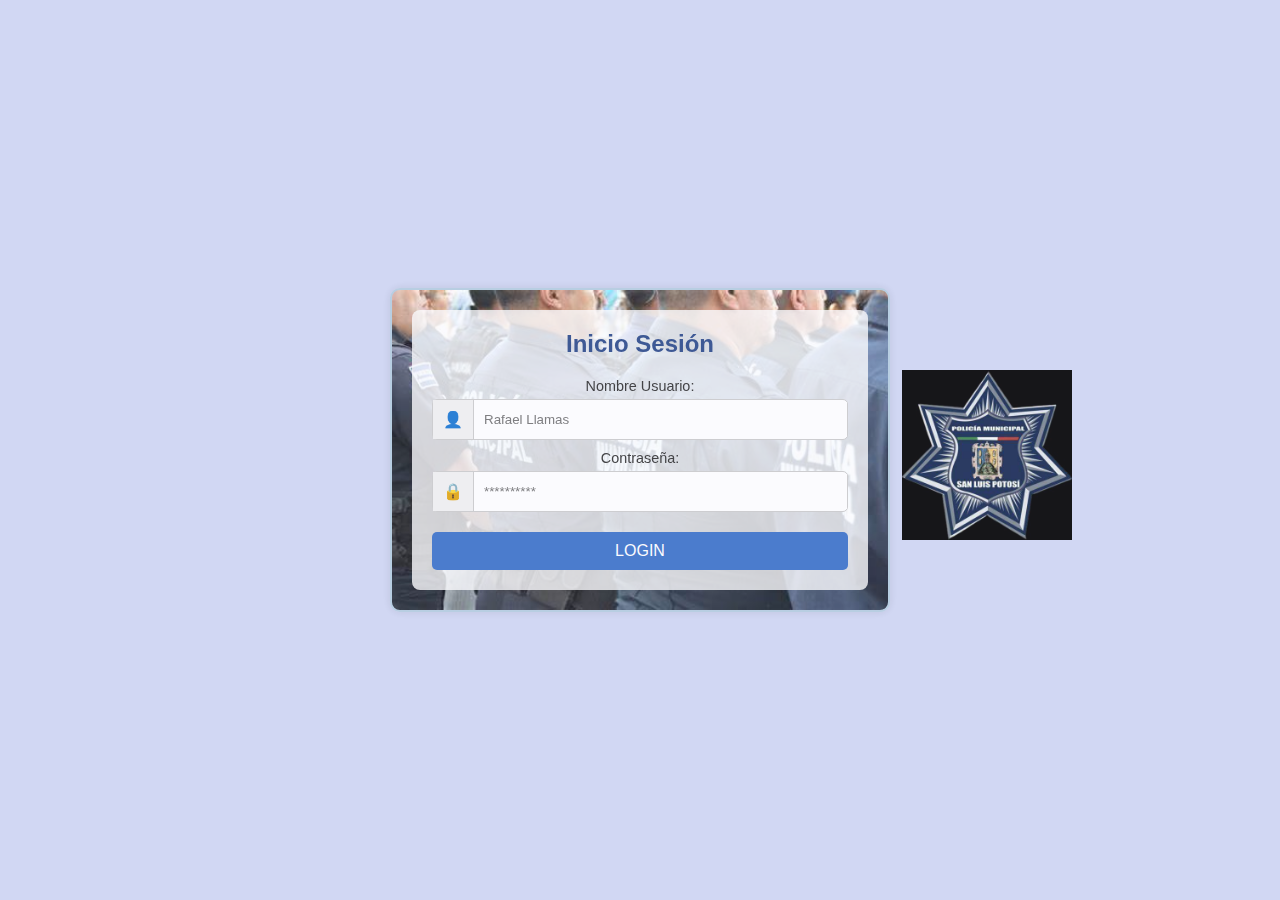
<file: index.html>
<!DOCTYPE html>
<html lang="es">
<head>
    <meta charset="UTF-8">
    <meta name="viewport" content="width=device-width, initial-scale=1.0">
    <title>Inicio de Sesión</title>
    <link rel="stylesheet" href="styles.css">
</head>
<body>
    <div class="login-container">
        <div class="login-box">
            <h2>Inicio Sesión</h2>
            <form action="login.php" method="POST">
                <label for="username">Nombre Usuario:</label>
                <div class="input-group">
                    <span class="icon">👤</span>
                    <input type="text" id="username" name="username" placeholder="Rafael Llamas" required>
                </div>
                <label for="password">Contraseña:</label>
                <div class="input-group">
                    <span class="icon">🔒</span>
                    <input type="password" id="password" name="password" placeholder="**********" required>
                </div>
                <button type="submit">LOGIN</button>
            </form>
        </div>
        <div class="logo-container">
            <img src="logo.jpg" alt="Policía Municipal Logo">
        </div>
    </div>
</body>
</html>
</file>
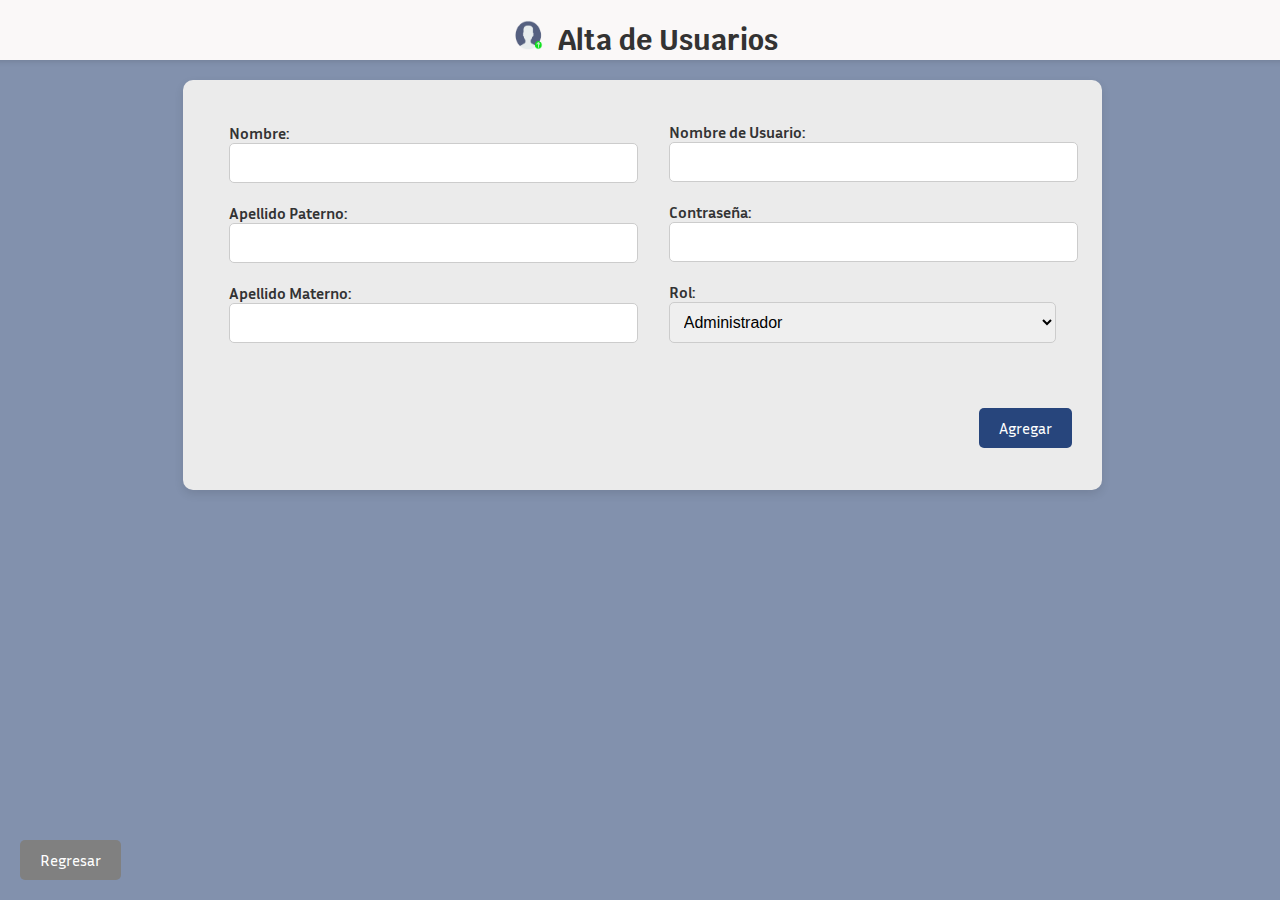
<file: administrador/alta_us.html>
<!DOCTYPE html>
<html lang="es">
<head>
    <meta charset="UTF-8">
    <meta name="viewport" content="width=device-width, initial-scale=1.0">
    <title>Alta Usuarios</title>
    <link rel="stylesheet" href="estilos.css">
    <link href="https://fonts.googleapis.com/css2?family=Krub:wght@400;700&family=Inria+Sans:wght@400;700&display=swap" rel="stylesheet">
</head>
<body>
    <!-- Encabezado blanco -->
    <div class="header-container">
        <div class="header">
            <img src="alta.png" alt="Icono Alta" class="icono-alta">
            <h1>Alta de Usuarios</h1>
        </div>
    </div>
    <form action="alta.php" method="POST">
    <!-- Contenedor del formulario gris -->
    <div class="form-container">
    
        <!-- Campos del lado izquierdo -->
        <div class="left-container">
            <div class="form-group">
                <label for="nombre">Nombre:</label>
                <input type="text" id="nombre" name="nombre" required>
            </div>
            <div class="form-group">
                <label for="apellido_paterno">Apellido Paterno:</label>
                <input type="text" id="apellido_paterno" name="apellido_paterno" required>
            </div>
            <div class="form-group">
                <label for="apellido_materno">Apellido Materno:</label>
                <input type="text" id="apellido_materno" name="apellido_materno" required>
            </div>
        </div>

        <!-- Campos del lado derecho -->
        <div class="right-container">
            <div class="form-group">
                <label for="usuario">Nombre de Usuario:</label>
                <input type="text" id="usuario" name="usuario" required>
            </div>
            <div class="form-group">
                <label for="contrasena">Contraseña:</label>
                <input type="password" id="contrasena" name="contrasena" required>
            </div>
            <div class="form-group">
                <label for="rol">Rol:</label>
                <select id="rol" name="rol" required>
                    <option value="1">Administrador</option>
                    <option value="2">Analista</option>
                </select>
            </div>
        </div>
       
        <div class="btn-agregar-container">
            <button class="btn-agregar">Agregar</button>
        </div>
 
    </div>
    </form>
   
    <button type="button" class="btn-regresar" onclick="window.location.href='seleccion_admin.html'">Regresar</button>
    
</body>
</html>
</file>
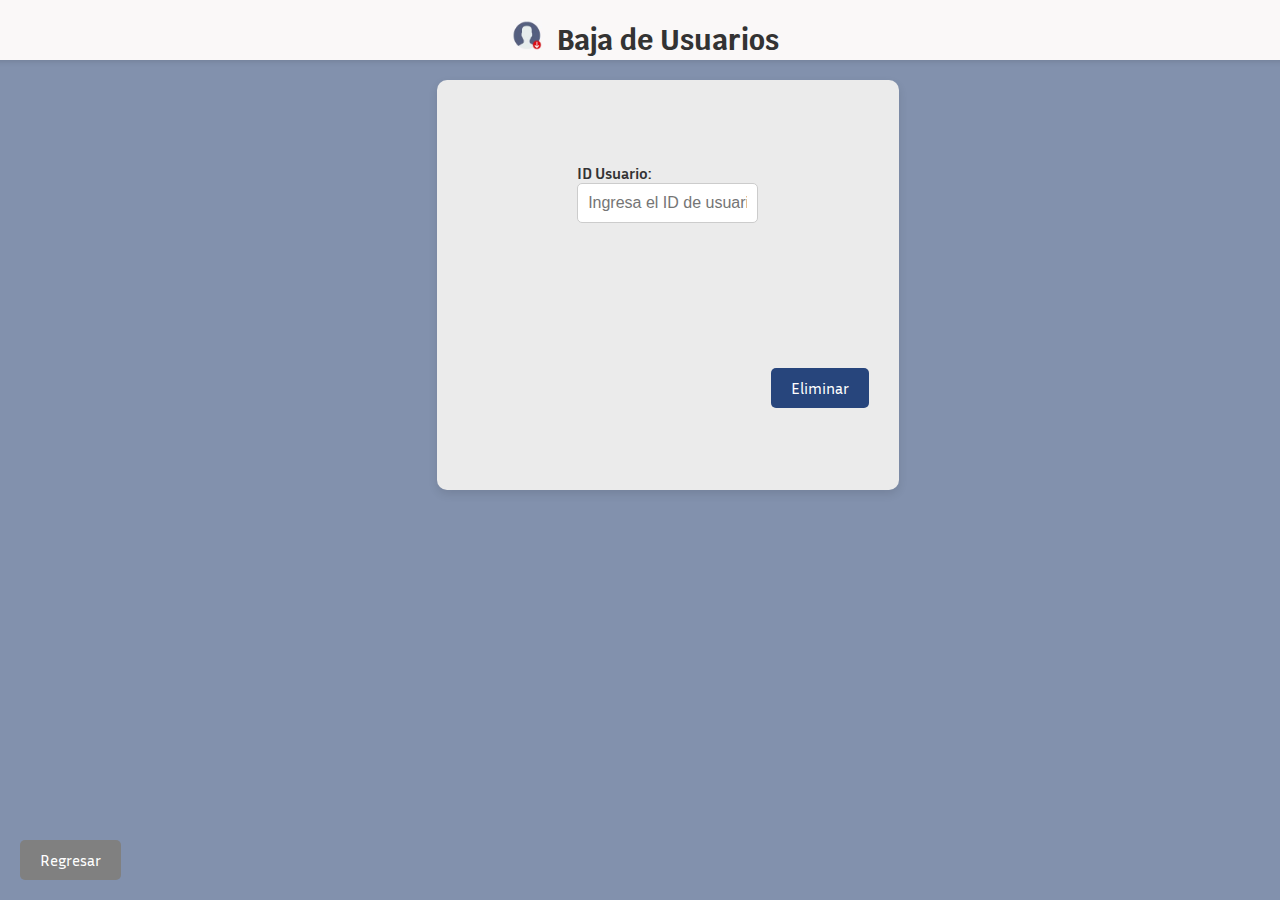
<file: administrador/baja_us.html>
<!DOCTYPE html>
<html lang="es">
<head>
    <meta charset="UTF-8">
    <meta name="viewport" content="width=device-width, initial-scale=1.0">
    <title>Baja Usuarios</title>
    <link rel="stylesheet" href="estilos.css">
    <link href="https://fonts.googleapis.com/css2?family=Krub:wght@400;700&family=Inria+Sans:wght@400;700&display=swap" rel="stylesheet">
</head>
<body>
    <!-- Encabezado blanco -->
    <div class="header-container">
        <div class="header">
            <img src="baja.jpg" alt="Icono Baja" class="icono-alta">
            <h1>Baja de Usuarios</h1>
        </div>
    </div>

    <!-- Formulario para enviar el ID Usuario -->
    <form action="baja.php" method="POST">
        <!-- Contenedor del formulario gris -->
        <div class="form-container">
            <!-- Campos del lado izquierdo -->
            <div class="left-container">
                <div class="form-group">
                    <label for="idus">ID Usuario:</label>
                    <div class="input-group">
                        <input type="text" id="idus" name="idus" placeholder="Ingresa el ID de usuario" required>
                    </div>
                </div>
            </div>

          
            <div class="btn-agregar-container">
                <button class="btn-agregar" type="submit">Eliminar</button>
            </div>
        </div>
    </form>


    <button type="button" class="btn-regresar" onclick="window.location.href='seleccion_admin.html'">Regresar</button>
</body>
</html>
</file>
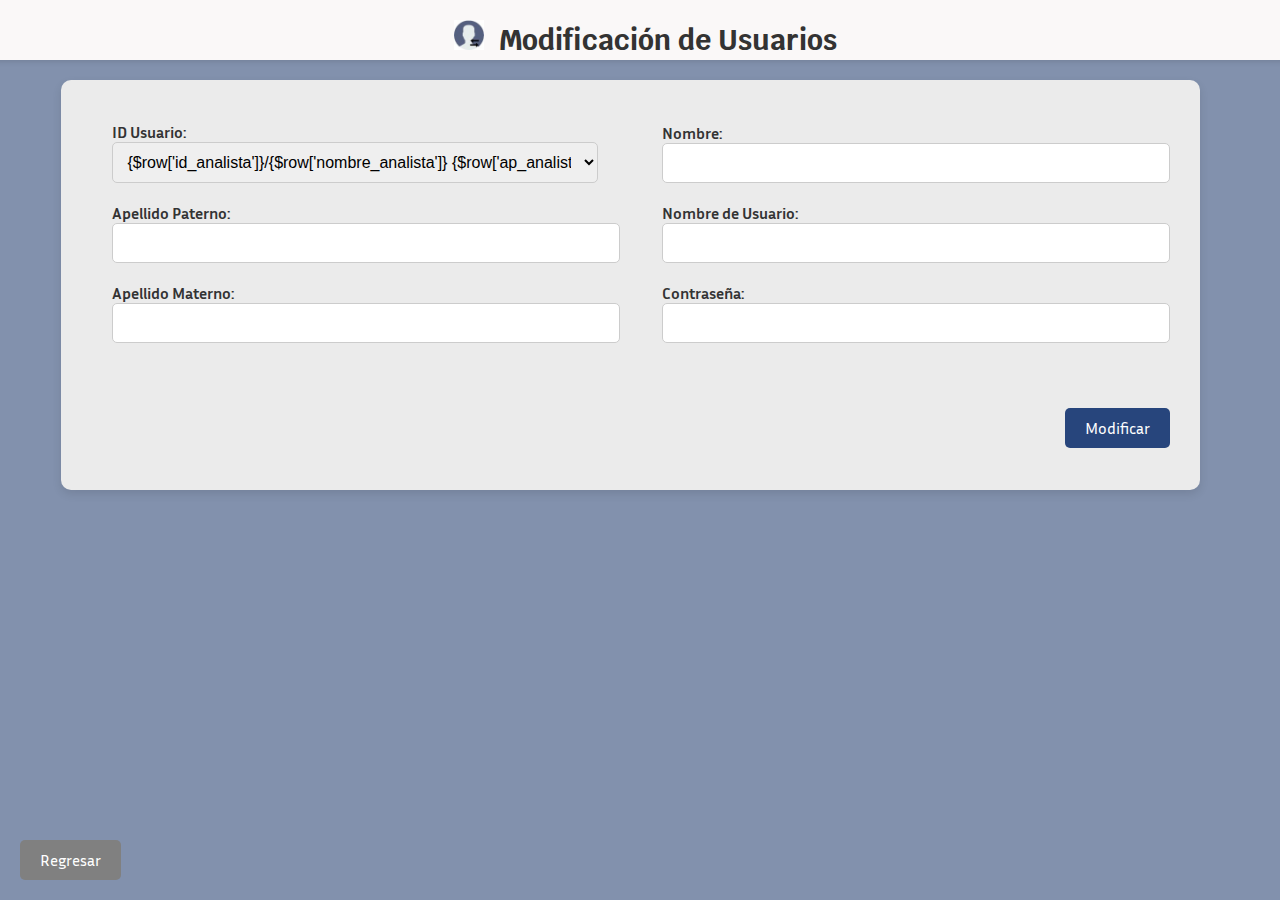
<file: administrador/modificación_us.html>
<!DOCTYPE html>
<html lang="es">
    <head>
        <meta charset="UTF-8">
        <meta name="viewport" content="width=device-width, initial-scale=1.0">
        <title>Alta Usuarios</title>
        <link rel="stylesheet" href="estilos.css">
        <link href="https://fonts.googleapis.com/css2?family=Krub:wght@400;700&family=Inria+Sans:wght@400;700&display=swap" rel="stylesheet">
    </head>
<body>
    <!-- Encabezado blanco -->
    <div class="header-container">
        <div class="header">
            <img src="modificacion.jpg" alt="Icono Alta" class="icono-alta">
            <h1>Modificación de Usuarios</h1>
        </div>
    </div>
    <form action="modificacion.php" method="POST">
    <!-- Contenedor del formulario gris -->
    <div class="form-container">
        <!-- Campos del lado izquierdo -->
        <div class="left-container">
            <div class="form-group">
                <label for="idus">ID Usuario:</label>
                <select id="idus" name="idus" required onchange="cargarDatos()">
                </select>
                <script>
                    // Cargar IDs al cargar la página
                    document.addEventListener("DOMContentLoaded", function () {
                            fetch("cargar_analistas.php")
                                .then(response => {
                                    if (!response.ok) {
                                        throw new Error("Error al cargar datos de analistas");
                                    }
                                    return response.text();
                                })
                                .then(data => {
                                    console.log(data); // Verifica qué datos se reciben
                                    document.getElementById("idus").innerHTML = data;
                                })
                                .catch(error => {
                                    console.error("Hubo un problema:", error);
                                });
                        });
                
                    
                </script>
            </div>
            <div class="form-group">
                <label for="apellido_paterno">Apellido Paterno:</label>
                <input type="text" id="apellido_paterno" name="apellido_paterno" required>
            </div>
            <div class="form-group">
                <label for="apellido_materno">Apellido Materno:</label>
                <input type="text" id="apellido_materno" name="apellido_materno" required>
            </div>
        </div>
    </form>

        <!-- Campos del lado derecho -->
        <div class="right-container">
            <div class="form-group">
                <label for="nombre">Nombre:</label>
                <input type="text" id="nombre" name="nombre" required>
            </div>
            <div class="form-group">
                <label for="usuario">Nombre de Usuario:</label>
                <input type="text" id="usuario" name="usuario" required>
            </div>
            <div class="form-group">
                <label for="contrasena">Contraseña:</label>
                <input type="password" id="contrasena" name="contrasena" required>
                   
            </div>
        </div>
    
        <div class="btn-agregar-container">
            <button class="btn-agregar">Modificar</button>
        </div>
        
    </div>

  
    <button type="button" class="btn-regresar" onclick="window.location.href='seleccion_admin.html'">Regresar</button>

</body>
</html>
</file>
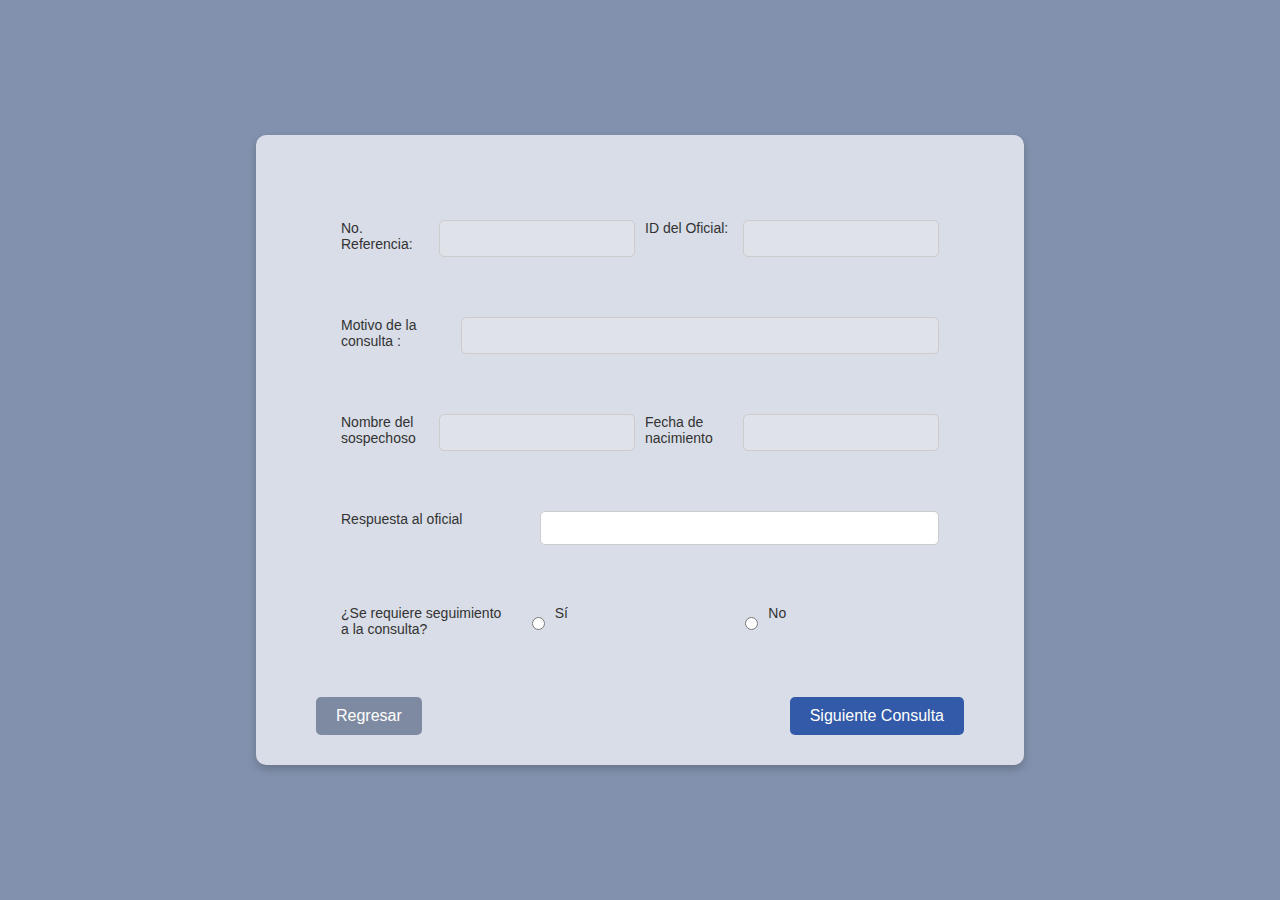
<file: administrador/reporte-sospechoso.html>
<!DOCTYPE html>
<html lang="es">
<head>
    <meta charset="UTF-8">
    <meta name="viewport" content="width=device-width, initial-scale=1.0">
    <title>Consulta</title>
    <link rel="stylesheet" href="styles.css">
    <script src="https://code.jquery.com/jquery-3.6.0.min.js"></script>
</head>
<body>
    <div class="container">
        <form class="form" id="consulta-form">
            <div class="form-group">
                <label for="referencia">No. Referencia:</label>
                <input type="text" id="referencia" name="referencia" disabled>
                
                <label for="id-oficial">ID del Oficial:</label>
                <input type="text" id="id-oficial" name="id-oficial" disabled>
            </div>

            <div class="form-group2">
                <label for="motivo">Motivo de la consulta :</label>
                <input type="text" id="motivo" name="motivo" disabled>
            </div>

            <div class="form-group">
                <label for="nombre-sospechoso">Nombre del sospechoso</label>
                <input type="text" id="nombre_sospechoso" name="nombre_sospechoso" disabled>
                
                <label for="fecha">Fecha de nacimiento</label>
                <input type="text" id="fecha" name="fecha"  disabled>
            </div>

            <div class="form-group">
                <label for="respuesta">Respuesta al oficial</label>
                <input type="text" id="respuesta" name="respuesta" required>
            </div>

            <div class="form-group">
                <label for="respuesta">¿Se requiere seguimiento a la consulta?</label><br>
                <input type="radio" id="si" name="seguimiento" value="si" required>
                <label for="si">Sí</label><br>
                <input type="radio" id="no" name="seguimiento" value="no" required>
                <label for="no">No</label>
            </div>

            <div class="button-container">
                <button type="button" class="button" id="regresar">Regresar</button>
                <button type="submit" class="button" id="siguiente-consulta" disabled>Siguiente Consulta</button>
            </div>
        </form>
    </div>

    <script>
        $(document).ready(function() {
            // Hacer la solicitud AJAX para obtener los datos
            function obtenerDatos() {
                $.ajax({
                    url: 'obtener_datosS.php', // Archivo PHP que obtiene los datos
                    type: 'GET',
                    success: function(response) {
                        // Supongamos que la respuesta es un objeto JSON
                        const data = JSON.parse(response);

                        // Rellenar los campos del formulario con los datos obtenidos
                        $('#referencia').val(data.referencia);
                        $('#id-oficial').val(data.id_oficial);
                        $('#motivo').val(data.motivo);
                        $('#nombre_sospechoso').val(data.nombre_sospechoso);
                        $('#fecha').val(data.fechaNacimiento);

                        // Validar si los campos tienen "En espera"
                        validarBotonRegresar(data);

                        // Verificar si se necesita recargar la página
                        recargarPaginaSiEnEspera(data);
                    }
                });
            }

            // Validar si los campos contienen "En espera"
            function validarBotonRegresar(data) {
                const camposEnEspera = [
                    data.referencia,
                    data.id_oficial,
                    data.motivo,
                    data.nombre_sospechoso,
                    data.fecha
                ];

                const botonRegresar = $('#regresar');

                // Si algún campo tiene "En espera", habilitar el botón "Regresar"
                if (camposEnEspera.includes("En espera")) {
                    botonRegresar.prop('disabled', false);
                } else {
                    botonRegresar.prop('disabled', true);
                }
            }

            // Llamar a la función para obtener los datos al cargar la página
            obtenerDatos();

            // Función para validar los campos
            function validateForm() {
                const respuesta = $('#respuesta').val().trim(); // Respuesta oficial
                const seguimiento = $('input[name="seguimiento"]:checked').val(); // Seguimiento

                // Verificar que ambos campos estén llenos
                if (respuesta !== "" && seguimiento) {
                    $('#siguiente-consulta').prop('disabled', false); // Habilitar el botón
                    $('#regresar').prop('disabled', true); 
                    return true; // Los datos están completos
                } else {
                    $('#siguiente-consulta').prop('disabled', true); // Deshabilitar el botón
                    return false; // Los datos no están completos
                }
            }

            // Validar los campos cuando el valor cambie
            $('#respuesta, input[name="seguimiento"]').on('input change', function() {
                validateForm(); // Llamar a la función de validación cada vez que un campo cambie
            });

            // Función para enviar el SMS al oficial
            function enviarSMS() {
                const referencia = $('#referencia').val();
                const id_oficial = $('#id-oficial').val();
                const respuesta = $('#respuesta').val();
                const seguimiento = $('input[name="seguimiento"]:checked').val();

                // Enviar los datos al servidor para que se envíe el mensaje SMS
                $.ajax({
                    url: 'envia_msjS.php', // Archivo PHP que maneja el envío del SMS
                    type: 'POST',
                    data: {
                        referencia: referencia,
                        id_oficial: id_oficial,
                        respuesta: respuesta,
                        seguimiento: seguimiento
                    },
                    success: function(response) {
                        alert(response); // Muestra la respuesta del servidor (ej. "Mensaje enviado exitosamente")
                        location.reload(); // Recargar la página o lo que desees
                    },
                    error: function() {
                        alert("Hubo un error al intentar enviar el mensaje.");
                    }
                });
            }

            function recargarPaginaSiEnEspera(data) {
                const camposEnEspera = [
                    data.referencia,
                    data.id_oficial,
                    data.motivo,
                    data.nombre_sospechoso,
                    data.fecha
                ];

                // Si algún campo tiene "En espera", recargar la página cada 5 segundos
                if (camposEnEspera.includes("En espera")) {
                    setTimeout(function() {
                        location.reload(); // Recargar la página
                    }, 5000); // Recarga cada 5 segundos
                }
            }


            // Evento para el botón "Siguiente Consulta"
            $('#siguiente-consulta').click(function(e) {
                e.preventDefault(); // Prevenir el comportamiento por defecto del botón (submit)

                // Validar antes de hacer la acción
                if (validateForm()) {
                    // Si la validación es correcta, enviar el mensaje al oficial
                    enviarSMS(); // Llamar a la función para enviar el SMS
                } else {
                    alert("Por favor, completa todos los campos antes de continuar.");
                }
            });

            // Evento para el botón "Regresar"
            $('#regresar').click(function(e) {
                e.preventDefault(); // Prevenir el comportamiento por defecto del botón (submit)

                // Validar antes de hacer la acción
                if (!$(this).prop('disabled')) {
                    window.location.href = 'seleccion_analista.html'; // Redirigir a otra página
                }
            });
            
        });
    </script>
   
</body>
</html>
</file>
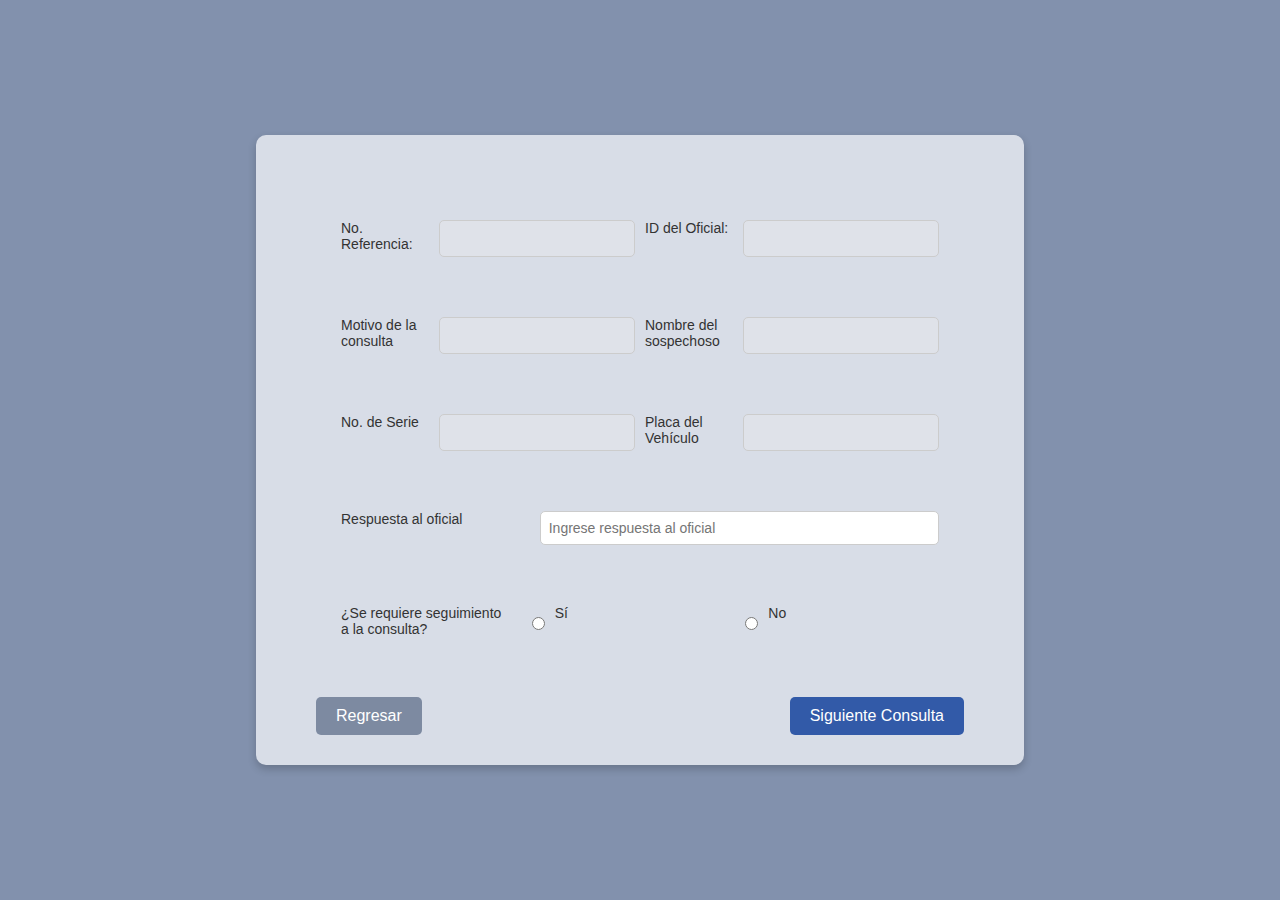
<file: administrador/reporte-vehiculo.html>
<!DOCTYPE html>
<html lang="es">
<head>
    <meta charset="UTF-8">
    <meta name="viewport" content="width=device-width, initial-scale=1.0">
    <title>Consulta</title>
    <link rel="stylesheet" href="styles.css">
    <script src="https://code.jquery.com/jquery-3.6.0.min.js"></script>
</head>
<body>
    <div class="container">
        <form class="form" id="consulta-form">
            <div class="form-group">
                <label for="referencia">No. Referencia:</label>
                <input type="text" id="referencia" name="referencia" disabled>
                
                <label for="id-oficial">ID del Oficial:</label>
                <input type="text" id="id-oficial"  name="id-oficial" disabled>
            </div>

            <div class="form-group">
                <label for="motivo">Motivo de la consulta</label>
                <input type="text" id="motivo" name="motivo" disabled>

                <label for="nombre-sospechoso">Nombre del sospechoso</label>
                <input type="text" id="nombre_sospechoso" name="nombre_sospechoso" disabled>
            </div>

            <div class="form-group">
                <label for="nombre-sospechoso">No. de Serie</label>
                <input type="text" id="no_serie" name="no_serie" disabled>
                
                <label for="placa">Placa del Vehículo</label>
                <input type="text" id="placa" name="placa" disabled>
            </div>

            <div class="form-group">
                <label for="respuesta">Respuesta al oficial</label>
                <input type="text" id="respuesta" placeholder="Ingrese respuesta al oficial" required>
            </div>

            <div class="form-group">
                <label for="respuesta">¿Se requiere seguimiento a la consulta?</label><br>
                <input type="radio" id="si" name="seguimiento" value="si" required>
                <label for="si">Sí</label><br>
                <input type="radio" id="no" name="seguimiento" value="no" required>
                <label for="no">No</label>
            </div>

            <!-- Contenedor para el mensaje de advertencia -->
            <p id="warning-message" style="color: red; display: none;">Por favor, completa todos los campos antes de enviar.</p>

            <div class="button-container">
                <button type="button" class="button" id="regresar">Regresar</button>
                <button type="submit" class="button" id="siguiente-consulta" disabled>Siguiente Consulta</button>
            </div>
        </form>
    </div>
    <script>
        $(document).ready(function() {
            // Hacer la solicitud AJAX para obtener los datos
            function obtenerDatos() {
                $.ajax({
                    url: 'obtener_datosV.php', // Archivo PHP que obtiene los datos
                    type: 'GET',
                    success: function (response) {
                        const data = JSON.parse(response);

                        // Rellenar los campos del formulario con los datos obtenidos
                        $('#referencia').val(data.referencia);
                        $('#id-oficial').val(data.id_oficial);
                        $('#motivo').val(data.motivo);
                        $('#nombre_sospechoso').val(data.nombre_sospechoso);
                        $('#no_serie').val(data.no_serie);
                        $('#placa').val(data.placa);

                        // Validar si los campos tienen "En espera"
                        validarBotonRegresar(data);

                        // Verificar si se necesita recargar la página
                        recargarPaginaSiEnEspera(data);
                    },
                    error: function () {
                        alert("Error al obtener los datos.");
                    }
                });
            }

            // Validar si los campos contienen "En espera"
            function validarBotonRegresar(data) {
                const camposEnEspera = [
                    data.referencia,
                    data.id_oficial,
                    data.motivo,
                    data.nombre_sospechoso,
                    data.no_serie,
                    data.placa,
                ];

                const botonRegresar = $('#regresar');

                // Si algún campo tiene "En espera", habilitar el botón "Regresar"
                if (camposEnEspera.includes("En espera")) {
                    botonRegresar.prop('disabled', false);
                } else {
                    botonRegresar.prop('disabled', true);
                }
            }

            // Llamar a la función para obtener los datos al cargar la página
            obtenerDatos();

            // Evento para el botón "Regresar"
            $('#regresar').click(function () {
                // Redirigir solo si el botón está habilitado
                if (!$(this).prop('disabled')) {
                    window.location.href = 'seleccion_analista.html'; // Redirigir a otra página
                }
            });
    
            // Función para validar los campos
            function validateForm() {
                const respuesta = $('#respuesta').val().trim(); // Respuesta oficial
                const seguimiento = $('input[name="seguimiento"]:checked').val(); // Seguimiento
    
                // Verificar que ambos campos estén llenos
                if (respuesta !== "" && seguimiento){
                    $('#siguiente-consulta').prop('disabled', false); // Habilitar el botón
                    return true; // Los datos están completos
                } else {
                    $('#siguiente-consulta').prop('disabled', true); // Deshabilitar el botón
                    return false; // Los datos no están completos
                }
            }
    
            // Validar los campos cuando el valor cambie
            $('#respuesta, input[name="seguimiento"]').on('input change', function() {
                validateForm(); // Llamar a la función de validación cada vez que un campo cambie
            });
    
            // Función para enviar el SMS al oficial
            function enviarSMS() {
                const referencia = $('#referencia').val();
                const id_oficial = $('#id-oficial').val();
                const respuesta = $('#respuesta').val();
                const seguimiento = $('input[name="seguimiento"]:checked').val();
    
                // Enviar los datos al servidor para que se envíe el mensaje SMS
                $.ajax({
                    url: 'enviar_msjV.php', // Archivo PHP que maneja el envío del SMS
                    type: 'POST',
                    data: {
                        referencia: referencia,
                        id_oficial: id_oficial,
                        respuesta: respuesta,
                        seguimiento: seguimiento
                    },
                    success: function(response) {
                        alert(response); // Muestra la respuesta del servidor (ej. "Mensaje enviado exitosamente")
                        // Si todo es exitoso, puedes hacer otras acciones como redirigir o limpiar el formulario
                        location.reload(); // Recargar la página o lo que desees
                    },
                    error: function() {
                        alert("Hubo un error al intentar enviar el mensaje.");
                    }
                });
            }
    
            function recargarPaginaSiEnEspera(data) {
                const camposEnEspera = [
                    data.referencia,
                    data.id_oficial,
                    data.motivo,
                    data.nombre_sospechoso,
                    data.fecha
                ];

                // Si algún campo tiene "En espera", recargar la página cada 5 segundos
                if (camposEnEspera.includes("En espera")) {
                    setTimeout(function() {
                        location.reload(); // Recargar la página
                    }, 5000); // Recarga cada 5 segundos
                }
            }

            // Evento para el botón "Siguiente Consulta"
            $('#siguiente-consulta').click(function(e) {
                e.preventDefault(); // Prevenir el comportamiento por defecto del botón (submit)
    
                // Validar antes de hacer la acción
                if (validateForm()) {
                    // Si la validación es correcta, enviar el mensaje al oficial
                    enviarSMS(); // Llamar a la función para enviar el SMS
                } else {
                    alert("Por favor, completa todos los campos antes de continuar.");
                }
            });

            // Evento para el botón "Regresar"
            $('#regresar').click(function(e) {
                e.preventDefault(); // Prevenir el comportamiento por defecto del botón (submit)
    
                // Validar antes de hacer la acción
                if (validateForm()) {
                    // Si la validación es correcta, enviar el mensaje al oficial
                    window.location.href = 'seleccion_analista.html'; // Redirigir a otra página
                } else {    
                }
            });
        });
    </script>
    
</body>
</html>
</file>
<file: administrador/estilos.css>
/* General */
body {
    font-family: Arial, sans-serif;
    margin: 0;
    padding: 0;
    width: 100%;
    height: 100%;
    background-color: #8291AD; /* Fondo azul */
    color: #333;
    display: flex;
    flex-direction: column;
    align-items: center;
}

/* Contenedor del encabezado blanco */
.header-container {
    width: 100%;
    height: 20px;
    background-color: #FAF8F8; /* Fondo blanco */
    padding: 20px;
    box-shadow: 0 2px 5px rgba(0, 0, 0, 0.1);
}

.header {
    display: flex;
    align-items: left;
    text-align: left;
    gap: 10px;
    justify-content:center;
    left: 100px;
}
.header h1 {
    font-family: 'Krub', Arial, sans-serif;
    margin: 0; 
    margin-left: 5px; 
    font-size: 28px; 
    line-height: 40px; 
    text-align: left; 
}

.icono-alta {
    width: 30px;
    height: 30px;
    margin-left: 10px;
    position: relative;
}

/* Contenedor gris */
.form-container {
    font-family: 'Inria Sans', Arial, sans-serif;
    background-color: #EBEBEB;
    width: 90%;
    height: 350px;
    max-width: 2000px;
    border-radius: 10px;
    padding: 30px;
    margin: 20px; 
    box-shadow: 0 4px 10px rgba(0, 0, 0, 0.1);
    display: flex;
    flex-wrap: wrap;
    gap: 20px;
    /*justify-content: space-between;*/
    justify-content: space-around; 
    align-items: center; 
}

/* Formulario */
.left-container, .right-container {
    display: flex;
    flex-direction: column;
    width: 45%;
    gap: 20px;
}

.form-group label {
    font-weight: bold;
    margin-bottom: 20px;
}

input, select {
    padding: 10px;
    border: 1px solid #ccc;
    border-radius: 5px;
    font-size: 1em;
    width: 100%;
}

.btn-agregar {
    font-family: 'Inria Sans', Arial, sans-serif;
    margin-top: 20px; 
    background-color: #27457C;
    color: white; 
    border: none; 
    border-radius: 5px; 
    padding: 10px 20px; 
    font-size: 1em; 
    cursor: pointer; 
}
.btn-agregar-container {
    display: flex; 
    justify-content: flex-end; 
    width: 100%; 
}

.btn-agregar:hover {
    background-color: #003f87;
}

/* Botón regresar */
.btn-regresar {
    font-family: 'Inria Sans', Arial, sans-serif;
    position: fixed;
    bottom: 20px;
    left: 20px;
    background-color: gray;
    color: white;
    border: none;
    border-radius: 5px;
    padding: 10px 20px;
    font-size: 1em;
    cursor: pointer;
}

.btn-regresar:hover {
    background-color: #5a5a5a;
}

.input-group {
    display: flex;
    align-items: center;
    gap: 10px; 
}


.btn-buscar {
    background-color: transparent; 
    border: 1px solid #ccc; 
    border-radius: 5px; 
    padding: 5px; 
    cursor: pointer; 
    display: flex;
    align-items: center;
    justify-content: center;
    height: 40px;
    width: 40px;
}


.icono-buscar {
    width: 20px;
    height: 20px;
}


.btn-buscar:hover {
    background-color: #f0f0f0; 
}
</file>
<file: administrador/styles.css>
* {
    margin: 0;
    padding: 0;
    box-sizing: border-box;
}

body {
    font-family: Arial, sans-serif;
    background-color: rgba(130, 145, 173, 1);
    display: flex;
    align-items: center;
    justify-content: center;
    height: 100vh;
    overflow: hidden;
}

.container {
    width: 60%;
    height: 70%;
    padding: 40px;
    background-color: #d8dde7;
    border-radius: 10px;
    box-shadow: 0 4px 8px rgba(0, 0, 0, 0.2);
}

.form {
    display:flex;
    flex-direction: column;
    padding: 20px;
}

.form-group {
    padding-left: 50px;
    padding: 25px;
    display: flex;
    justify-content: space-between;
    gap: 10px;
    margin-bottom: 10px;
    text-align: left;
}
.form-group2 {
    padding-left: 50px;
    padding: 25px;
    display: flex;
    justify-content: space-between;
    gap: 10px;
    margin-bottom: 10px;
    text-align: left;
}
.form-group label {
    width: 48%;
}

label {
    font-size: 14px;
    color: #333;
    margin-bottom: 5px;
    display: block;
}

input[type="text"] {
    width: 100%;
    padding: 8px;
    border: 1px solid #ccc;
    border-radius: 5px;
    font-size: 14px;
}

.button-container {
    display: flex;
    justify-content: space-between;
    margin-top: 20px;
}

.button {
    background-color: #325aa8;
    color: white;
    border: none;
    padding: 10px 20px;
    font-size: 16px;
    border-radius: 5px;
    cursor: pointer;
}

.button:hover {
    background-color: #27468c;
}

#regresar {
    background-color: #7d8aa1;
}

#regresar:hover {
    background-color: #5f6a80;
}
</file>
<file: styles.css>
/* General reset for margin and padding */
* {
    margin: 0;
    padding: 0;
    box-sizing: border-box;
}

/* Estilos para el cuerpo */
body {
    font-family: Arial, sans-serif;
    display: flex;
    justify-content: center;
    align-items: center;
    background-color: gray;
    background-size: cover; 
    height: 100vh; 
    background-color: rgba(164, 176, 231, 0.5); /* Fondo blanco semi-transparente */
}

/* Contenedor principal */
.login-container {
    display: flex;
    justify-content: center; /* Alinea el contenido horizontalmente */
    align-items: center;     /* Alinea el contenido verticalmente */
    border: 2px solid #b5cde0;
    background-image: url('polices.jpg');
    opacity: .9;
    background-size: cover; /* Ajusta la imagen para cubrir el área */
    padding: 20px;
    border-radius: 10px;
    position: relative;
    max-width: 500px;       /* Ancho máximo */
    width: 100%;            /* Ancho flexible */
    height: auto;           /* Alto automático */
    box-shadow: 0px 0px 10px rgba(0, 0, 0, 0.1); /* Sombra alrededor del contenedor */
}

/* Estilo del formulario */
.login-box {
    background-color: rgba(255, 255, 255, 0.8);
    padding: 20px;
    border-radius: 8px;
    text-align: center;
    width: 100%;
}

.login-box h2 {
    color: #2d4b8b;
    margin-bottom: 20px;
    font-size: 1.5rem;
}

/* Estilo de las etiquetas */
label {
    display: block;
    font-size: 0.9rem;
    color: #333;
    margin-top: 10px;
}

/* Estilo de los campos de entrada */
.input-group {
    display: flex;
    align-items: center;
    background-color: #fff;
    border: 1px solid #ccc;
    border-radius: 5px;
    margin-top: 5px;
}

.input-group .icon {
    padding: 10px;
    background-color: #f1f1f1;
    border-right: 1px solid #ccc;
}

.input-group input {
    border: none;
    outline: none;
    padding: 10px;
    flex: 1;
}

/* Estilo del botón */
button {
    background-color: #3c72c9;
    color: #fff;
    border: none;
    border-radius: 5px;
    padding: 10px 0;
    margin-top: 20px;
    cursor: pointer;
    font-size: 1rem;
    width: 100%;
}

button:hover {
    background-color: #2d5ba7;
}

/* Estilo para el logo */
.logo-container {
    position: absolute;
    top: 80px;
    left: 120%;
    transform: translateX(-50%); /* Centra el logo horizontalmente */
}

.logo-container img {
    width: 170px;
    height: auto;
}
</file>
